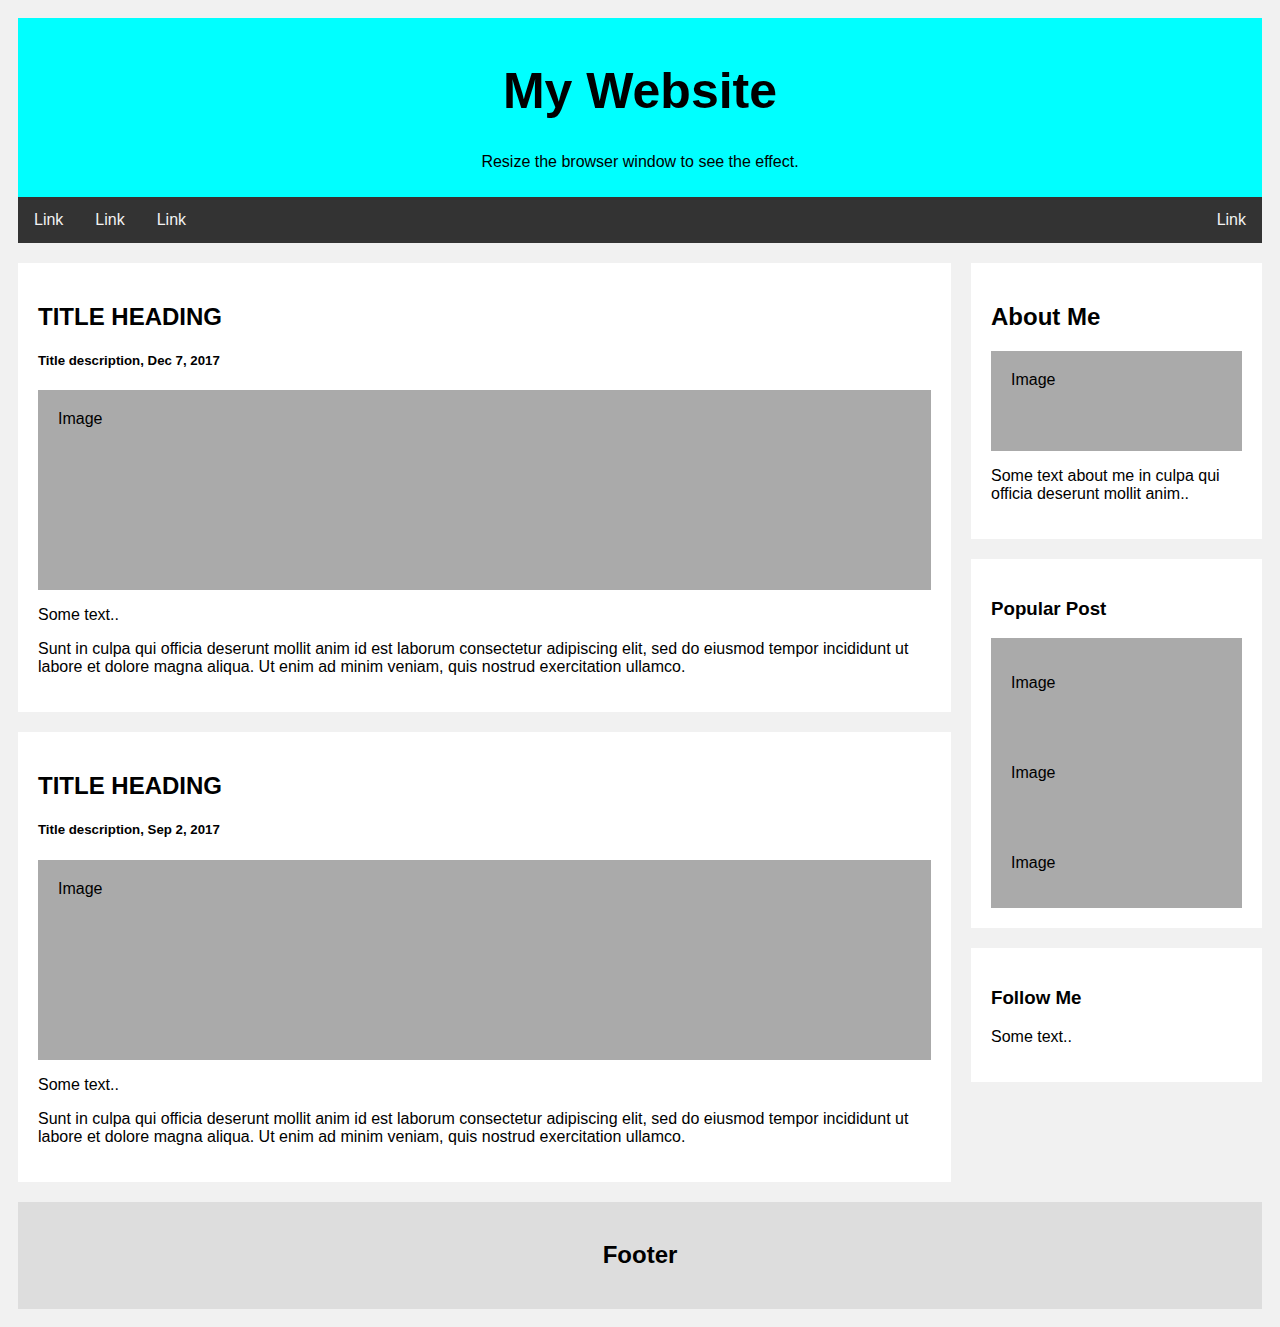
<file: iss/index.html>
<!DOCTYPE html>
<html>
<head>
    <title></title>
    <link rel="stylesheet" href="tyle.css">
</head>
<body>

<div class="header">
  <h1>My Website</h1>
  <p>Resize the browser window to see the effect.</p>
</div>

<div class="topnav">
  <a href="#">Link</a>
  <a href="#">Link</a>
  <a href="#">Link</a>
  <a href="#" style="float:right">Link</a>
</div>

<div class="row">
  <div class="leftcolumn">
    <div class="card">
      <h2>TITLE HEADING</h2>
      <h5>Title description, Dec 7, 2017</h5>
      <div class="fakeimg" style="height:200px;">Image</div>
      <p>Some text..</p>
      <p>Sunt in culpa qui officia deserunt mollit anim id est laborum consectetur adipiscing elit, sed do eiusmod tempor incididunt ut labore et dolore magna aliqua. Ut enim ad minim veniam, quis nostrud exercitation ullamco.</p>
    </div>
    <div class="card">
      <h2>TITLE HEADING</h2>
      <h5>Title description, Sep 2, 2017</h5>
      <div class="fakeimg" style="height:200px;">Image</div>
      <p>Some text..</p>
      <p>Sunt in culpa qui officia deserunt mollit anim id est laborum consectetur adipiscing elit, sed do eiusmod tempor incididunt ut labore et dolore magna aliqua. Ut enim ad minim veniam, quis nostrud exercitation ullamco.</p>
    </div>
  </div>
  <div class="rightcolumn">
    <div class="card">
      <h2>About Me</h2>
      <div class="fakeimg" style="height:100px;">Image</div>
      <p>Some text about me in culpa qui officia deserunt mollit anim..</p>
    </div>
    <div class="card">
      <h3>Popular Post</h3>
      <div class="fakeimg"><p>Image</p></div>
      <div class="fakeimg"><p>Image</p></div>
      <div class="fakeimg"><p>Image</p></div>
    </div>
    <div class="card">
      <h3>Follow Me</h3>
      <p>Some text..</p>
    </div>
  </div>
</div>

<div class="footer">
  <h2>Footer</h2>
</div>

</body>
</html>
</file>
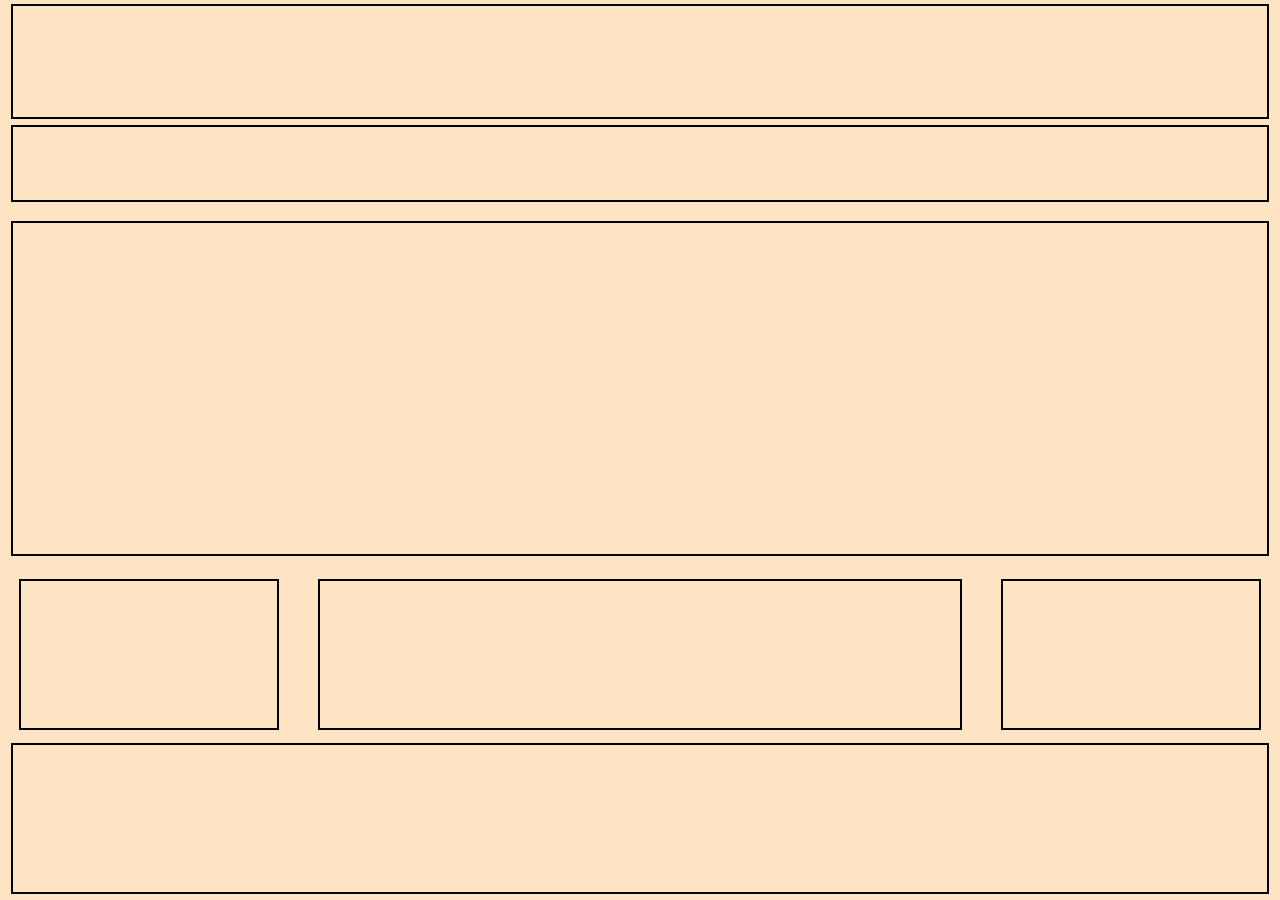
<file: index2.html>
<!DOCTYPE html>
<html lang="en">
<head>
    <meta charset="UTF-8">
    <meta http-equiv="X-UA-Compatible" content="IE=edge">
    <meta name="viewport" content="width=device-width, initial-scale=1.0">
    <link rel="stylesheet" href="style.css">
    <title>Page 2</title>
</head>
<body>
    <div class="container2">
        <div class="row1">
            <div class="box"></div>
        </div>
        <div class="row2">
            <div class="box"></div>
        </div>
        <div class="row3">
            <div class="box"></div>
        </div>
        <div class="row4">
            <div class="box b1"></div>
            <div class="box b2"></div>
            <div class="box b3"></div>
        </div>
        <div class="row5">
            <div class="box"></div>
        </div>
    </div>
</body>
</html>
</file>
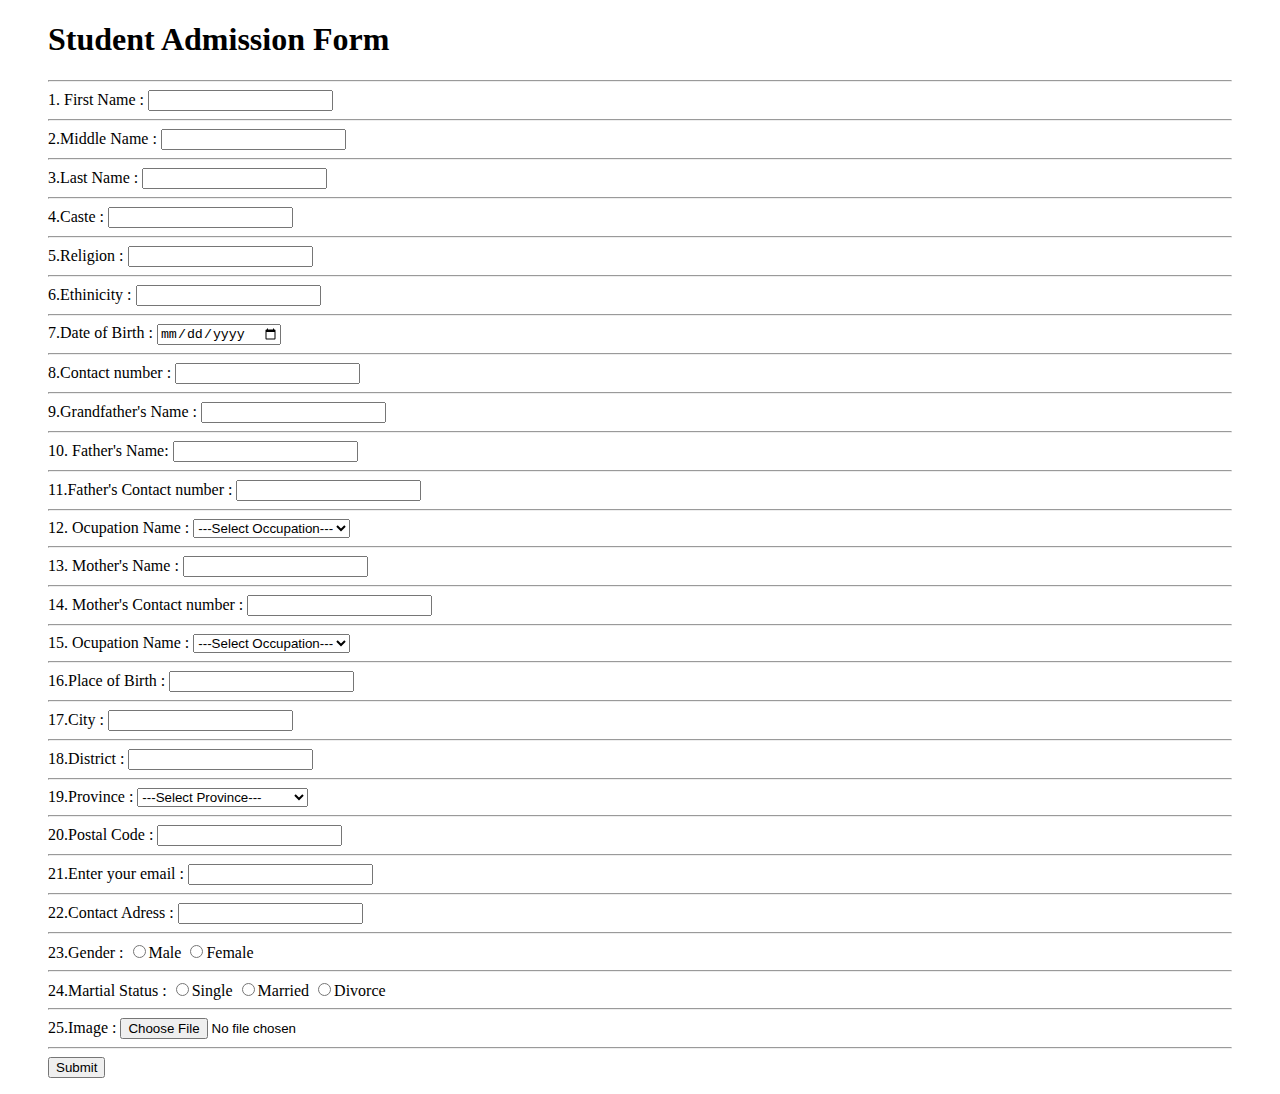
<file: Day 1/form.html>
<!DOCTYPE html>
<html lang="en">
<head>
    <meta charset="UTF-8">
    <meta http-equiv="X-UA-Compatible" content="IE=edge">
    <meta name="viewport" content="width=device-width, initial-scale=1.0">
    <title>Document</title>
</head>
<body>
    <blockquote>
        <h1>Student Admission Form</h1>
        <hr>
        <form action="">
     1.<label for="name"> First Name :</label>
     <input type="text" id="name"><br>
     <hr>
     2.<label for="name">Middle Name :</label>
     <input type="text" id="name"><br>
     <hr>
     3.<label for="name">Last Name :</label>
     <input type="text" id="name"><br>
     <hr>
     4.<label for="caste"></label>Caste : </label>
     <input type="text id="caste>
     <hr>
     5.<label for="religion"></label>Religion : </label>
     <input type="text id="religion>
     <hr>
     6.<label for="Ethinicity"></label>Ethinicity : </label>
     <input type="text id="Ethinicity>
     <hr>
     7.<label for="DOB">Date of Birth :</label>
     <input type="date" id="DOB"><br>
     <hr>
     8.<label for="Contact">Contact number :</label>
     <input type="number" id="Contact"><br>
     <hr>
     9.<label for="G">Grandfather's Name :</label>
     <input type="text" id="G"><hr>
     10.<label for="name"> Father's Name:</label>
     <input type="text" id="name"><br>
     <hr>
     11.<label for="Contact">Father's Contact number :</label>
     <input type="number" id="Contact"><br>
     <hr>
     12.<label for="Occupation"> Ocupation Name :</label>
     <select name="Occupation" id="Occupation">
        <option selected disabled>---Select Occupation---</option>
        <option value="Doctor">Doctor</option>
        <option value="Engineer">Engineer</option>
        <option value="Lawyer">Lawyer</option>
        <option value="Teacher">Teacher</option>
        <option value="Police Officer">Police Officer</option>
        <option value="Business Man">Business Man</option>
        <option value="Driver">Driver</option>
        <option value="Plumber">Plumber</option>
        <option value="Pilot">Pilot</option>
        <option value="Shopkeeper">Shopkeeper</option>
        <option value="Real Estate Agent">Real Estate Agent</option>
        <option value="Army">Army</option>
     </select>
     <hr>
     13.<label for="name"> Mother's Name :</label>
     <input type="text" id="name"><br>
     <hr>
     14.<label for="Contact"> Mother's Contact number :</label>
     <input type="number" id="Contact"><br>
     <hr>
     15.<label for="Occupation"> Ocupation Name :</label>
     <select name="Occupation" id="Occupation">
        <option selected disabled>---Select Occupation---</option>
        <option value="Doctor">Doctor</option>
        <option value="Engineer">Engineer</option>
        <option value="Lawyer">Lawyer</option>
        <option value="Teacher">Teacher</option>
        <option value="Police Officer">Police Officer</option>
        <option value="Business Man">Business Man</option>
        <option value="Driver">Driver</option>
        <option value="Plumber">Plumber</option>
        <option value="Pilot">Pilot</option>
        <option value="Shopkeeper">Shopkeeper</option>
        <option value="Real Estate Agent">Real Estate Agent</option>
        <option value="Army">Army</option>
     </select><hr>
     16.<label for="POB">Place of Birth :</label>
     <input type="text" name="" id="">
     <hr>
     17.<label for="City">City :</label>
     <input type="text" id="City"></inupt>
     <hr>
     18.<label for="District">District :</label>
     <input type="text" id="District">
     <hr>
     19.<label for="Province">Province :</label>
     <select name="Province" id="Province">
        <option selected disabled>---Select Province---</option>
        <option value="Province1">Province1</option>
        <option value="Province2">Madhes Province</option>
        <option value="Province3">Bagmati Province</option>
        <option value="Province4">Gandaki Province</option>
        <option value="Province5">Province5</option>
        <option value="Province6">Karnali Province</option>
        <option value="Province7">Sudurpashchim Province</option>
    </select>
     <hr>
     20.<label for="Postalc" >Postal Code :</label>
     <input type="number" id="Postalc"></input>
     <hr>
     21.<label for="email">Enter your email : </label>
     <input type="email"id="email" name="email"><br>
     <hr>
     22.<label for="address"></label>Contact Adress : </label>
    <input type="text id="adress>
    <hr>
    23.<label>Gender :</label>
    <label><input type="radio" name="gender" value="male">Male</label>
    <label><input type="radio" name="gender" value="female">Female</label>
    <hr>
    24.<label>Martial Status :</label>
    <label><input type="radio" name="Martial Status" value="Single">Single</label>
    <label><input type="radio" name="Martial Status" value="Married">Married</label>
    <label><input type="radio" name="Martial Status" value="Divorce">Divorce</label>
    <hr>
    25.<label for="image">Image :</label>
    <input type="file" name="image" id="image">
    <hr>
    <label for="Submit"></label>
    <input type="submit" id="Submit">
     </form>
    </blockquote>
</body>
</html>
</file>
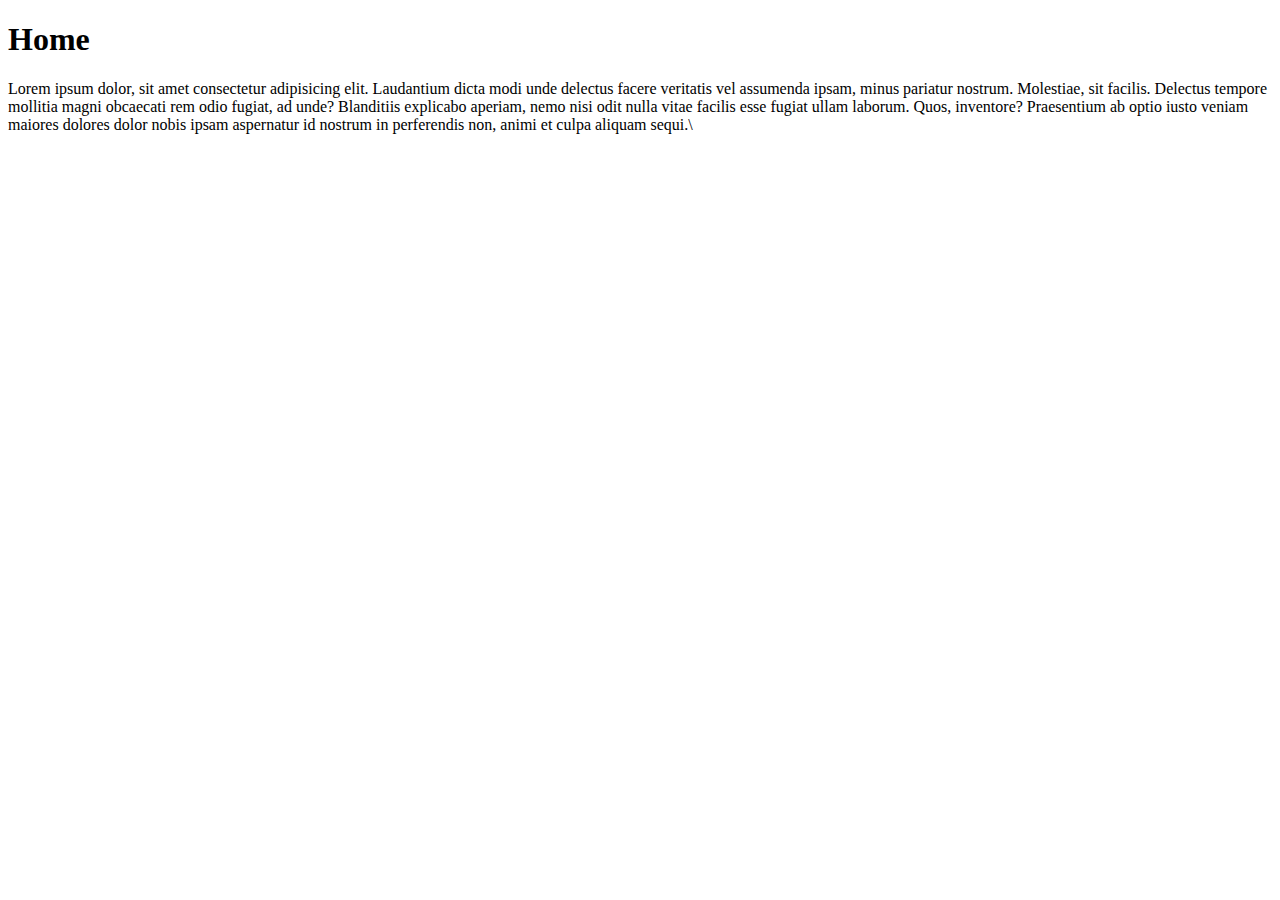
<file: Day 1/iframe.html>
<!DOCTYPE html>
<html lang="en">
<head>
    <meta charset="UTF-8">
    <meta http-equiv="X-UA-Compatible" content="IE=edge">
    <meta name="viewport" content="width=device-width, initial-scale=1.0">
    <title>Document</title>
</head>
<body>
    <h1>Home</h1>
    <p>Lorem ipsum dolor, sit amet consectetur adipisicing elit. Laudantium dicta modi unde delectus facere veritatis vel assumenda ipsam, minus pariatur nostrum. Molestiae, sit facilis. Delectus tempore mollitia magni obcaecati rem odio fugiat, ad unde? Blanditiis explicabo aperiam, nemo nisi odit nulla vitae facilis esse fugiat ullam laborum. Quos, inventore? Praesentium ab optio iusto veniam maiores dolores dolor nobis ipsam aspernatur id nostrum in perferendis non, animi et culpa aliquam sequi.\</p>
</body>

</html>
</file>
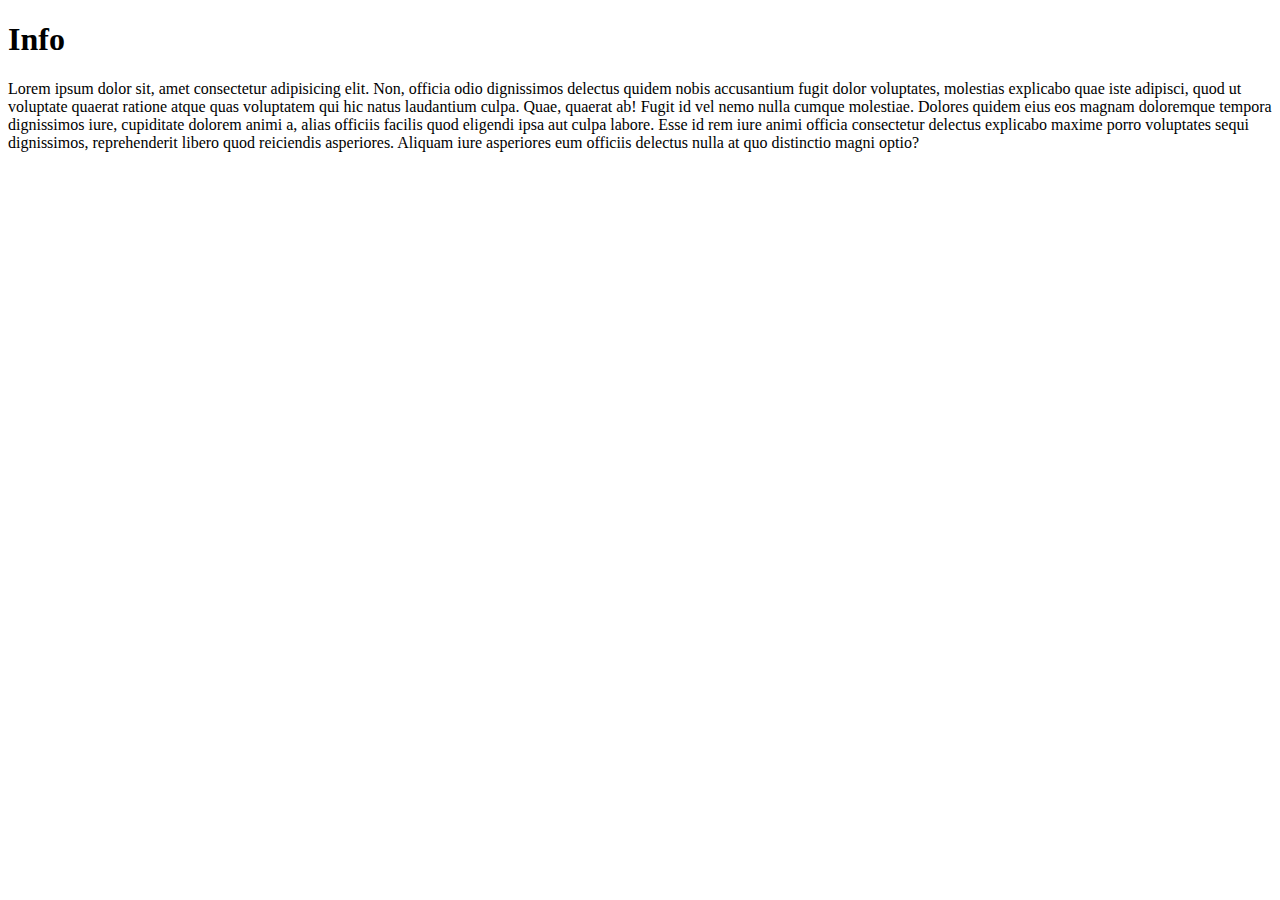
<file: Day 1/info.html>
<!DOCTYPE html>
<html lang="en">
<head>
    <meta charset="UTF-8">
    <meta http-equiv="X-UA-Compatible" content="IE=edge">
    <meta name="viewport" content="width=device-width, initial-scale=1.0">
    <title>Document</title>
</head>
<body>
    <h1>Info</h1>
    <p>Lorem ipsum dolor sit, amet consectetur adipisicing elit. Non, officia odio dignissimos delectus quidem nobis accusantium fugit dolor voluptates, molestias explicabo quae iste adipisci, quod ut voluptate quaerat ratione atque quas voluptatem qui hic natus laudantium culpa. Quae, quaerat ab! Fugit id vel nemo nulla cumque molestiae. Dolores quidem eius eos magnam doloremque tempora dignissimos iure, cupiditate dolorem animi a, alias officiis facilis quod eligendi ipsa aut culpa labore. Esse id rem iure animi officia consectetur delectus explicabo maxime porro voluptates sequi dignissimos, reprehenderit libero quod reiciendis asperiores. Aliquam iure asperiores eum officiis delectus nulla at quo distinctio magni optio?</p>
</body>
</html>
</file>
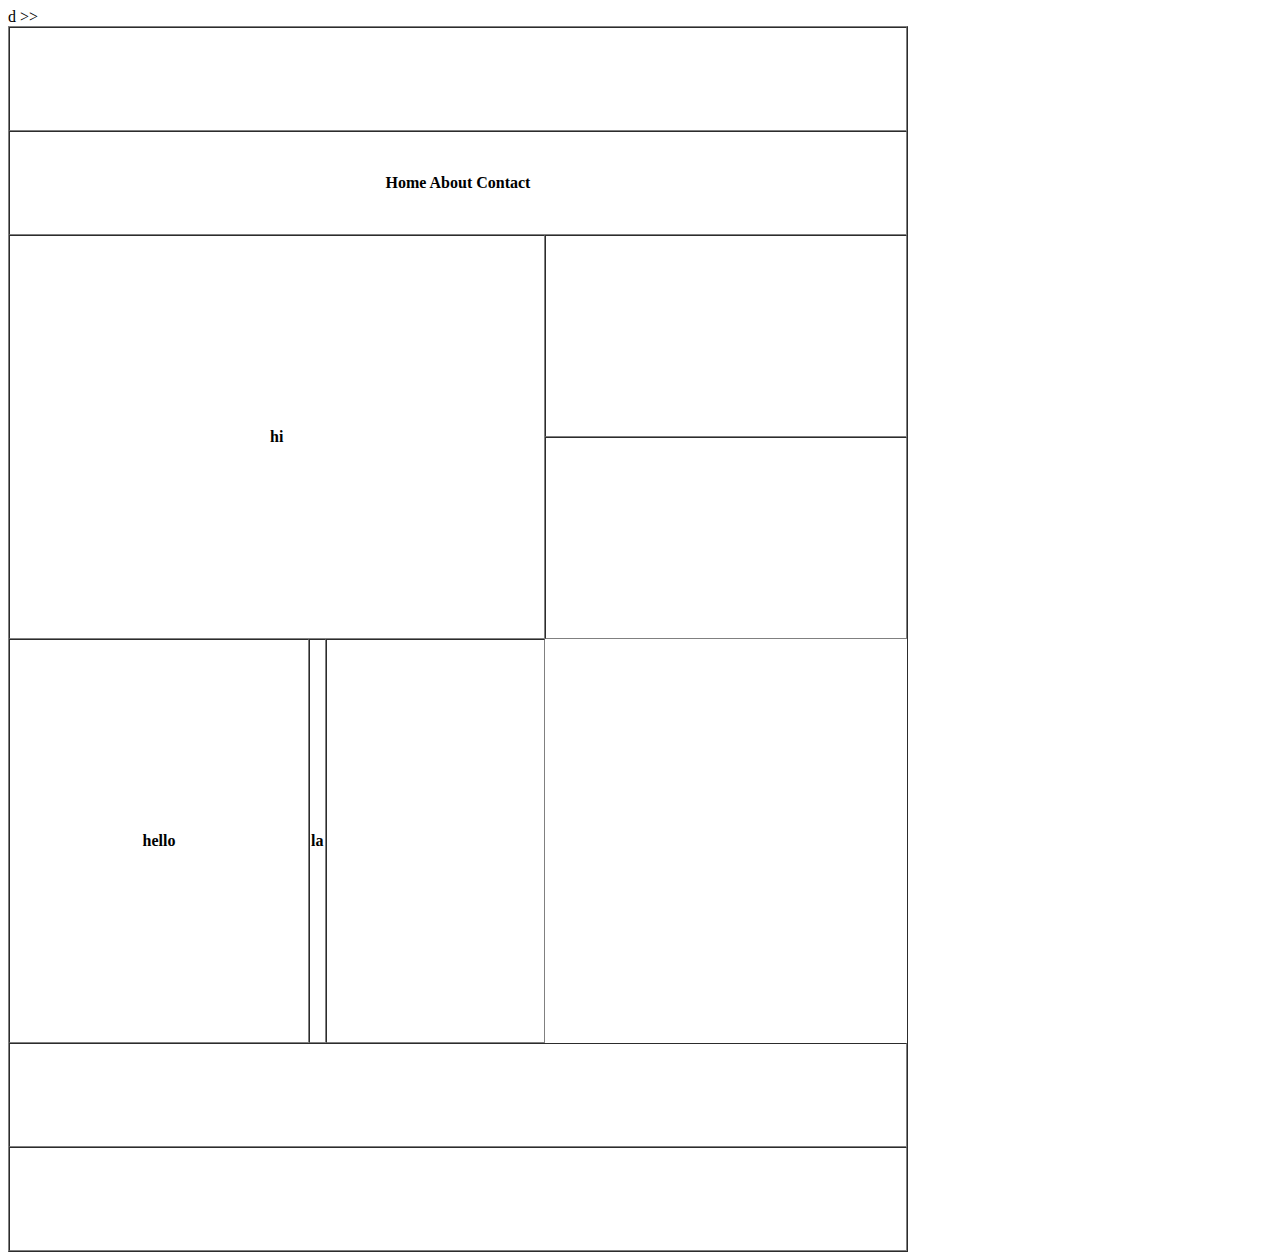
<file: Day 1/table.html>
<!DOCTYPE html>
<html lang="en">
<head>
    <meta charset="UTF-8">
    <meta http-equiv="X-UA-Compatible" content="IE=edge">
    <meta name="viewport" content="width=<device-width>, initial-scale=1.0">
    <title>Document</title>
</head>
<body>
    <table width="900" height="100" border="1" cellspacing="0">d
        <tr>
            <th width="900" height="100" colspan="8" ></th>></th>
        </tr>
        <tr>
           <th width="900" height="100" colspan="8" >Home About Contact</th>
        </tr>
    <tr>
        <th  width="1" height="400" rowspan=2 colspan="7">hi</th>
        <td width="500" height="100"></td>
    </tr>
    <tr>
        <th width="300" height="100"></th>
    </tr>
    <tr>
        <th  width="400" height="400" colspan="">hello</th>
        <th width="1" height="100">la</th>
        <th width="300"></th>>
        
    </tr>
    <tr>
        <th width="900" height="100" colspan="8" ></th>
    </tr>
    <tr>
    <th width="900" height="100" colspan="8 "  ></th>
    </tr>
    </table>
</body>
</html>
</file>
<file: iss/tyle.css>
* {
  box-sizing: border-box;
}

body {
  font-family: Arial;
  padding: 10px;
  background: #f1f1f1;
}

/* Header/Blog Title */
.header {
  padding: 10px;
  text-align: center;
  background:cyan;
}

.header h1 {
  font-size: 50px;
}

/* Style the top navigation bar */
.topnav {
  overflow: hidden;
  background-color: #333;
}

/* Style the topnav links */
.topnav a {
  float: left;
  display: block;
  color: #f2f2f2;
  text-align: center;
  padding: 14px 16px;
  text-decoration: none;
}

/* Change color on hover */
.topnav a:hover {
  background-color: #ddd;
  color: black;
}

/* Create two unequal columns that floats next to each other */
/* Left column */
.leftcolumn {   
  float: left;
  width: 75%;
}

/* Right column */
.rightcolumn {
  float: left;
  width: 25%;
  background-color: #f1f1f1;
  padding-left: 20px;
}

/* Fake image */
.fakeimg {
  background-color: #aaa;
  width: 100%;
  padding: 20px;
}

/* Add a card effect for articles */
.card {
  background-color: white;
  padding: 20px;
  margin-top: 20px;
}

/* Clear floats after the columns */
.row:after {
  content: "";
  display: table;
  clear: both;
}

/* Footer */
.footer {
  padding: 20px;
  text-align: center;
  background: #ddd;
  margin-top: 20px;
}

/* Responsive layout - when the screen is less than 800px wide, make the two columns stack on top of each other instead of next to each other */
@media screen and (max-width: 800px) {
  .leftcolumn, .rightcolumn {   
    width: 100%;
    padding: 0;
  }
}

/* Responsive layout - when the screen is less than 400px wide, make the navigation links stack on top of each other instead of next to each other */
@media screen and (max-width: 400px) {
  .topnav a {
    float: none;
    width: 100%;
  }
}
</file>
<file: style.css>
body{
    height: 100%;
    width: 100%;
    margin: 0;
    padding: 0;
    background-color: black;
}

.container1{
    height: 100%;
    width: 100%;
    position: absolute;
    background-color: darkgreen;
    display: flex;
    flex-direction: column;
}
.container1 .box{
    margin: 0;
    padding: 0;
    background-color: aqua;
}

.container1 .row1{
    height: 25%;
    width: 100%;
    display: flex;
    flex-direction: row;
    justify-content: space-around;
    align-items: center;
    background-color: black;

}

.container1 .row1 .box{
    height: 90%;
    width: 30%;
    border: 2px solid black;;
    background-color: red
}

.container1 .row2{
    height: 25%;
    width: 100%;
    display: flex;
    align-items: center;
    background-color: brown;
}

.container1 .row2 .box{
    height: 90%;
    width: 98%;
    border: 2px solid black;
    margin: 0 auto;
}

.container1 .row3{
    height: 50%;
    width: 100%;
    display: flex;
    align-items: center;
    justify-content: space-around;
    flex-direction: row;
}

.container1 .row3 .box{
    height: 90%;
    border: 2px solid black;
}

.container1 .row3 .b1{
    width: 28%;
}

.container1 .row3 .b2{
    width: 68%;
}


/* Second Site */

.container2{
    height: 100%;
    width: 100%;
    position: absolute;
    background-color: bisque;
    display: flex;
    flex-direction: column;
    grid-template-rows: 1fr 1fr 3fr 1fr fr;
}

.container2 .row1{
    height: 15%;
    width: 100%;
    display: flex;
    align-items: center;
    justify-content: center;
}

.container2 .row1 .box{
    height: 90%;
    width: 98%;
    border: 2px solid black;
}

.container2 .row2{
    height: 10%;
    width: 100%;
    display: flex;
    align-items: center;
    justify-content: center;
}

.container2 .row2 .box{
    height: 90%;
    width: 98%;
    border: 2px solid black;
}

.container2 .row3{
    height: 45%;
    width: 100%;
    display: flex;
    align-items: center;
    justify-content: center;
}

.container2 .row3 .box{
    height: 90%;
    width: 98%;
    border: 2px solid black;
}

.container2 .row4{
    height: 20%;
    width: 100%;
    display: flex;
    align-items: center;
    justify-content: space-around;
}

.container2 .row4 .box{
    height: 90%;
    border: 2px solid black;
}

.container2 .row4 .b1{
    width: 20%;
}

.container2 .row4 .b2{
    width: 50%;
}

.container2 .row4 .b3{
    width: 20%;
}

.container2 .row5{
    height: 20%;
    width: 100%;
    display: flex;
    align-items: center;
    justify-content: center;
}

.container2 .row5 .box{
    height: 90%;
    width: 98%;
    border: 2px solid black;
}
</file>
